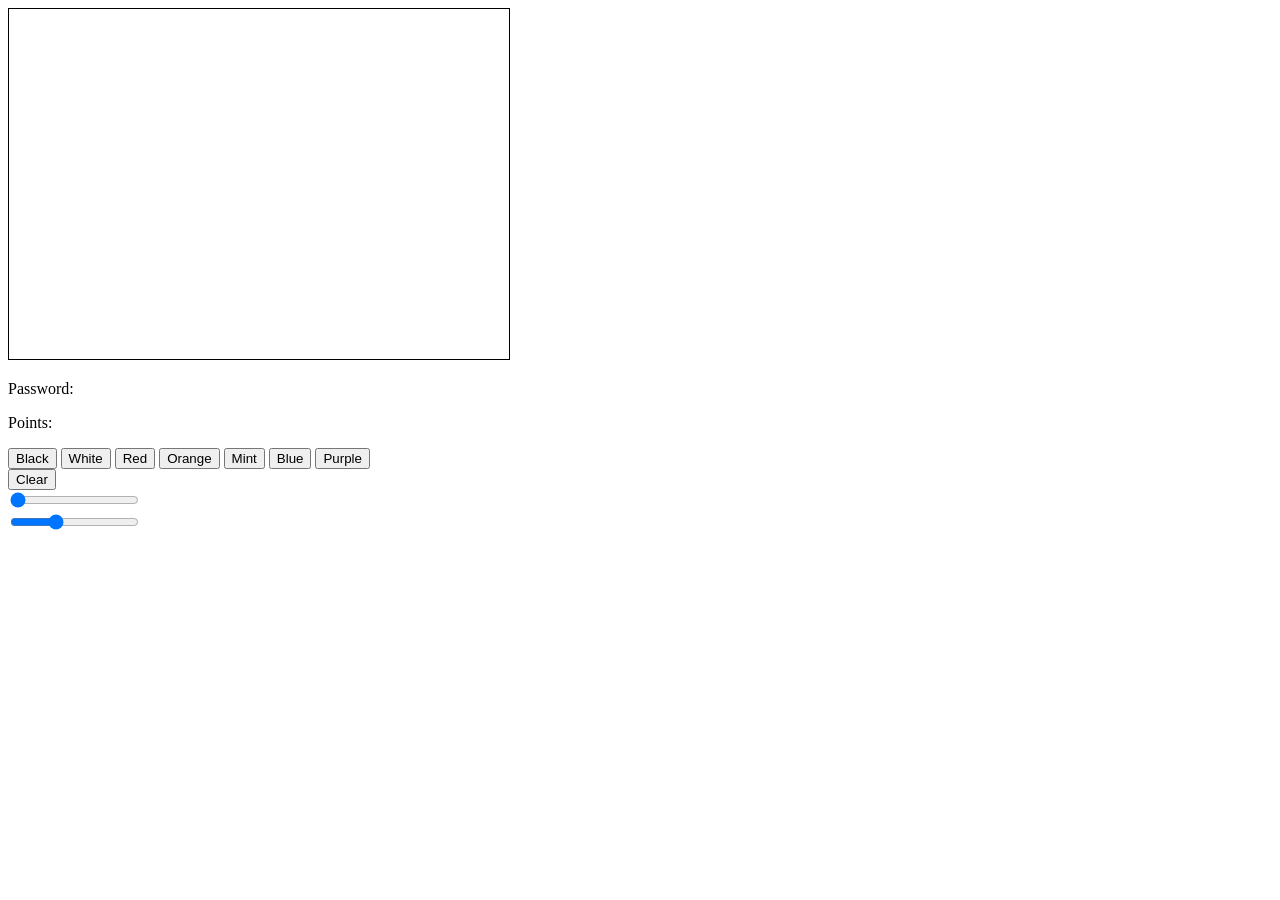
<file: index.html>
<!DOCTYPE html>
<html>
    <header>
        <title>Password Gen with additional entropy</title>
    </header>
    <body>
        <canvas id="myCanvas" width="500" height="350" style="border:1px solid #000000;">
         Your browser does not support the HTML canvas tag.
        </canvas>
        <p>Password: <span id="password"></span></p>
        <p>Points: <span id="points"></span></p>

        <button onclick="changeColor('#000000')">Black</button>
        <button onclick="changeColor('#ffffff')">White</button>

        <button onclick="changeColor('#a1002b')">Red</button>
        <button onclick="changeColor('#fcba03')">Orange</button>
        <button onclick="changeColor('#00ffae')">Mint</button>
        <button onclick="changeColor('#2a1fff')">Blue</button>
        <button onclick="changeColor('#a903fc')">Purple</button>

        <br>
        
        <button onclick="clearCanvas(c)">Clear</button>
        
        <div class="slidecontainer">
            <input type="range" min="2" max="10" value="2" class="slider" id="tipRange">
        </div>
        <div class="slidecontainer">
            <input type="range" min="8" max="32" value="16" class="slider" id="lengthRange">
        </div>

    </body>
    <script src="./index.js"></script>
</html>
</file>
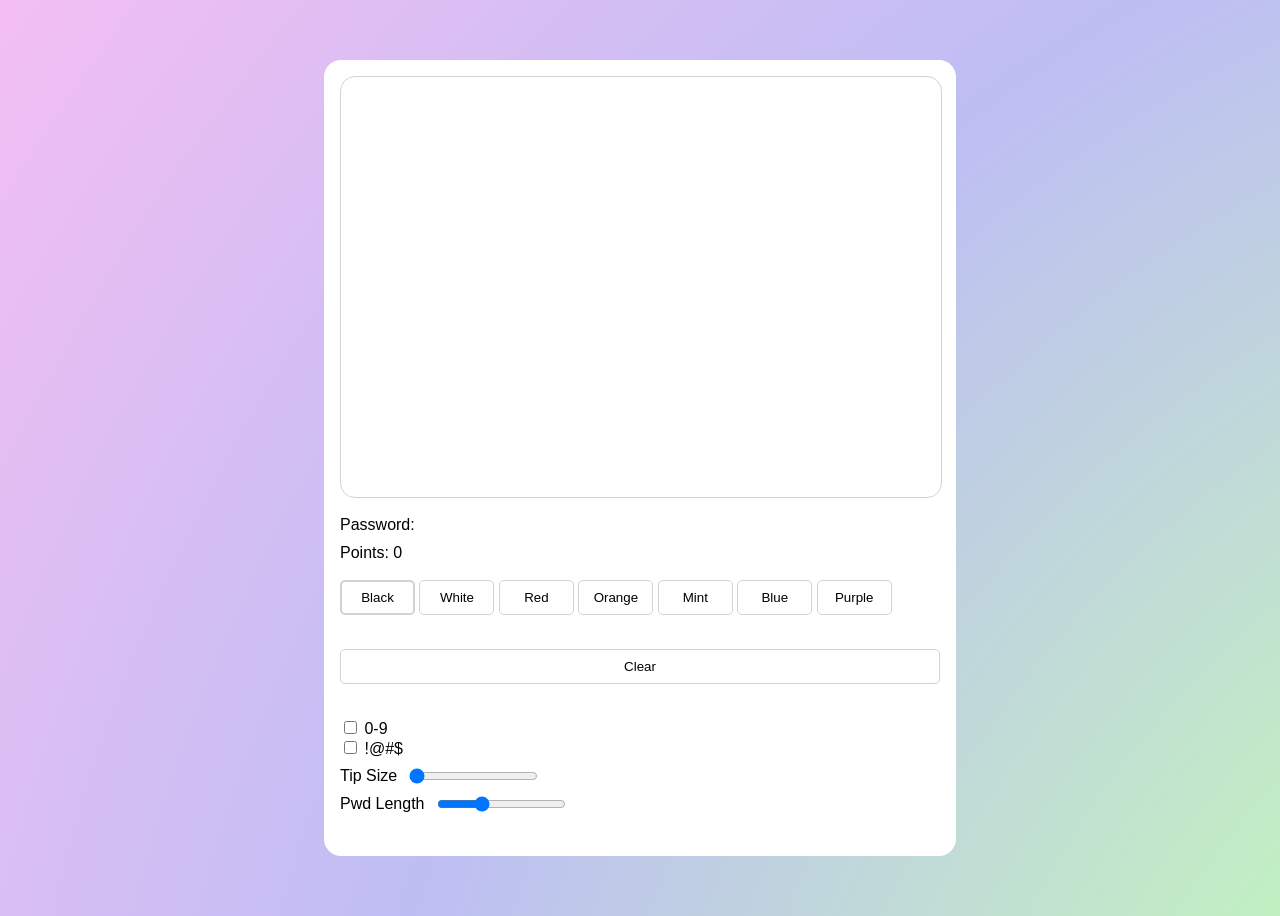
<file: src/index.html>
<!DOCTYPE html>
<html lang="en">
    <head>
        <meta charset="UTF-8">
        <meta name="viewport" content="width=device-width, initial-scale=1.0">
        <title>Password Gen with additional entropy</title>
        <link rel="stylesheet" href="styles.css">
    </head>
    <body>
        <div class="maincontainer">
            <canvas class="can" id="myCanvas" width="500" height="350">
            Your browser does not support the HTML canvas tag.
            </canvas>
            <div class="output">
                <p>Password: <span id="password" style="cursor: pointer" onclick="copyPwd()"></span></p>
                <p>Points: <span id="points"></span></p>
            </div>

            <div class="colorcontainer">
                <button class="selected-color" onclick="changeColor('#000000')">Black</button>
                <button onclick="changeColor('#ffffff')">White</button>
        
                <button onclick="changeColor('#a1002b')">Red</button>
                <button onclick="changeColor('#fcba03')">Orange</button>
                <button onclick="changeColor('#00ffae')">Mint</button>
                <button onclick="changeColor('#2a1fff')">Blue</button>
                <button onclick="changeColor('#a903fc')">Purple</button>
        
            </div>

            <br>
            
            <button onclick="clearCanvas(c)" class="clear">Clear</button>
            
            <br>

            <div class="charsetcontainer">
                <input type="checkbox" id="includeNumbers">
                <label for="includeNumbers">0-9</label><br>

                <input type="checkbox" id="includeSpecial">
                <label for="includeSpecial">!@#$</label><br>
            </div>

            <div class="slidecontainer">
                <label for="tipRange">Tip Size</label>
                <input type="range" min="2" max="10" value="2" class="slider" id="tipRange">
            </div>
            <div class="slidecontainer">
                <label for="tipRange">Pwd Length</label>
                <input type="range" min="8" max="32" value="16" class="slider" id="lengthRange">
            </div>

            <br>

            <!--<a id="toggleAdvanced" class="toggle-link">
                Advanced Settings ▼
            </a>-->

            <!--Implement Advanced settings container-->
            
        </div>
    </body>
    <script src="./index.js"></script>
</html>
</file>
<file: src/styles.css>
:root {
    --accent-color: lightgray;
    --bg-color: #ffffff;

    --border-color: #000000; 
    --text-color: #222;
}  

body {
    background-color: whitesmoke;

    background-image: radial-gradient(circle at center,
        hsl(30, 100%, 85%),
        hsl(120, 60%, 85%),
        hsl(240, 70%, 85%),
        hsl(300, 70%, 85%)
    );
    background-size: 300% 300%;
    animation: CircularGradientAnimation 20s infinite linear;


    /* Flexbox for centering the main container */
    display: flex;
    justify-content: center;
    align-items: center;
    min-height: 100vh;
    margin: 0;
    padding: .5rem; 

    overflow: hidden; /*Prevents scrolling*/

    font-family: Arial, Helvetica, sans-serif;
}

@keyframes CircularGradientAnimation {
    0% { background-position: 0% 0%; }
    25% { background-position: 100% 0%; }
    50% { background-position: 100% 100%; }
    75% { background-position: 0% 100%; }
    100% { background-position: 0% 0%; }
}

.maincontainer {
    /*border: 1px solid var(--border-color);*/
    border-radius: 17px;
    background-color: var(--bg-color);

    padding: 1rem;
    width: 100%;

    max-width: 600px;

    display: flex;
    flex-direction: column;

    gap: .5rem;

    z-index: 1; 
}

canvas {
    display: block;
    width: 100%;
    min-height: 250px;
    /* No width/height in CSS */
}

.can {
    border: 1.5px solid var(--accent-color);
    background-color: var(--bg-color);
    border-radius: 15px;
    margin-bottom: 10px;
}

.slidecontainer {
    display: flex;
    align-items: center;
    gap: 10px;
  }

.colorcontainer button.selected-color {
    border: 2.5px solid var(--accent-color);
    border-radius: 5px;
}

button {
    background-color: white;
    border: .5px solid lightgray;
    border-radius: 5px;
    min-width: 75px;
    min-height: 35px;
}

.clear {
    background-color: white;
}

.clear:hover {
    background-color: lightgray;
    color: white; 
}

.maincontainer p {
    margin: 0; 
    margin-bottom: 10px;
}
</file>
